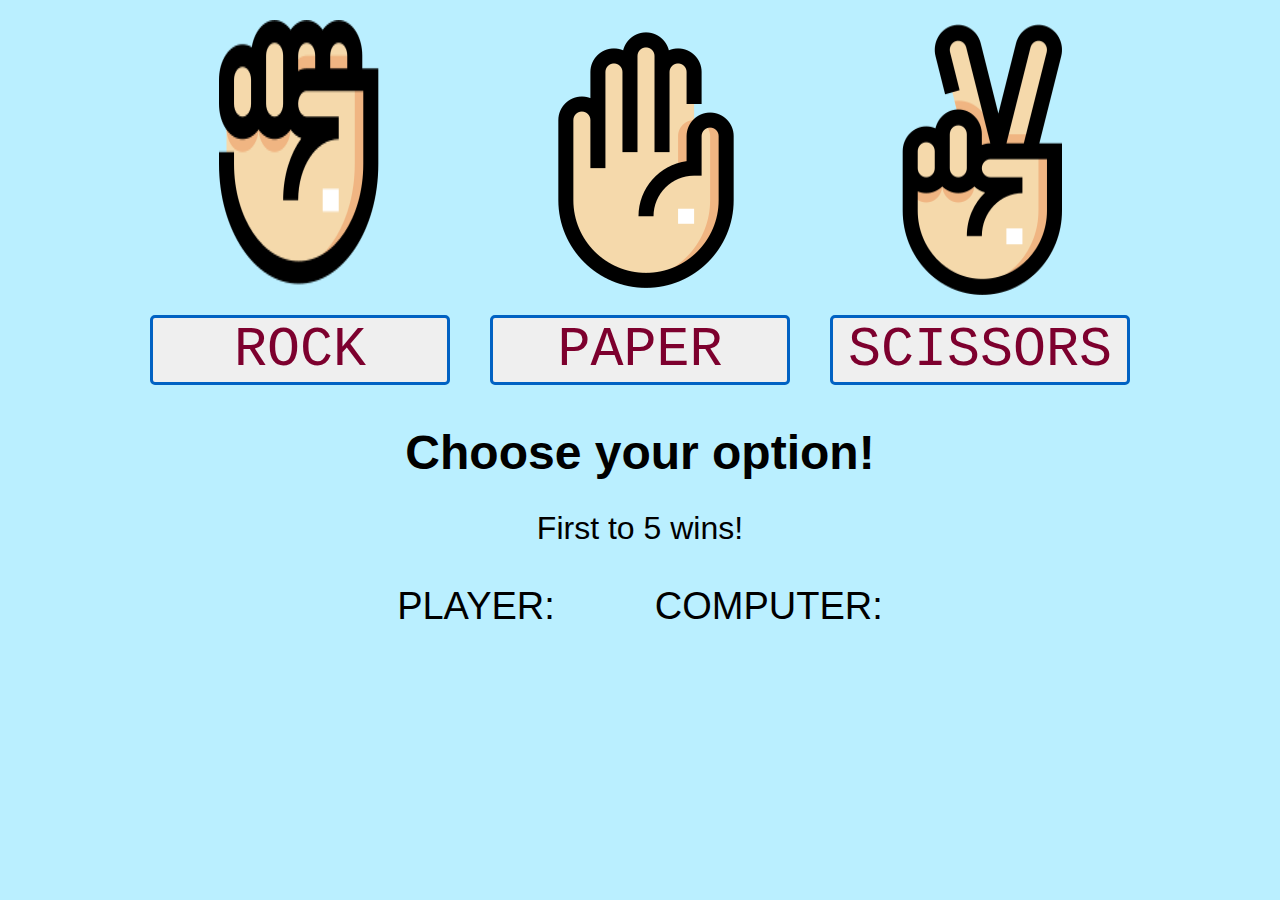
<file: index.html>
<!DOCTYPE html>
<html lang="en">
<head>
    <meta charset="UTF-8">
    <meta name="viewport" content="width=device-width, initial-scale=1.0">
    <title>Rock Paper Scissors</title>
    <link rel="stylesheet" href="style.css">
    <script src="game.js" defer></script>
</head>
<body>
    
    <div class="pics">
        <img src="images/rock.png" alt="rock">
        <img src="images/paper.png" alt="paper">
        <img src="images/scissors.png" alt="scissors">
    </div>
    
    <div class="buttons">
        <button class="btn" id="rock">ROCK</button>
        <button class="btn" id="paper">PAPER</button>
        <button class="btn" id="scissors">SCISSORS</button>
    </div>

    <div class="text"></div>
    <div class="text2"></div>

    <div class="results">
        <p class="player">PLAYER:</p>
        <p class="computer">COMPUTER:</p>
    </div>
</body>
</html>
</file>
<file: style.css>
* {
    /*border: 2px solid red;*/
}

body {
    background-color: rgb(186, 239, 255);
}
.buttons {
    display: flex;
    justify-content: center;
    gap: 40px;
}
    
.pics {
    display: flex;
    justify-content: center;
    gap: 160px;
    margin-top: 20px;
}


button {
    /*background-color: rgb(80, 242, 248);*/
    color: rgb(125, 0, 46);
    height: 70px;
    width: 300px;
    border: 3px solid rgb(1, 98, 195);
    border-radius: 5px;
    font-family: 'Courier New', Courier, monospace;
    font-size: 55px;
    font-weight: 100;
    margin-top: 20px;
    margin-bottom: 10px;
}

.results {
    display: flex;
    justify-content: center;
    gap: 100px;
    font-size: 38px;
    font-family: 'Franklin Gothic Medium', 'Arial Narrow', Arial, sans-serif;
    text-align: center;
}

.text {
    font-size: 48px;
    font-family: 'Franklin Gothic Medium', 'Arial Narrow', Arial, sans-serif;
    text-align: center;
    margin: 30px;
    font-weight: 600;
}

.text2 {
    font-size: 32px;
    font-family: 'Franklin Gothic Medium', 'Arial Narrow', Arial, sans-serif;
    text-align: center;
    font-weight: 400;
}
</file>
